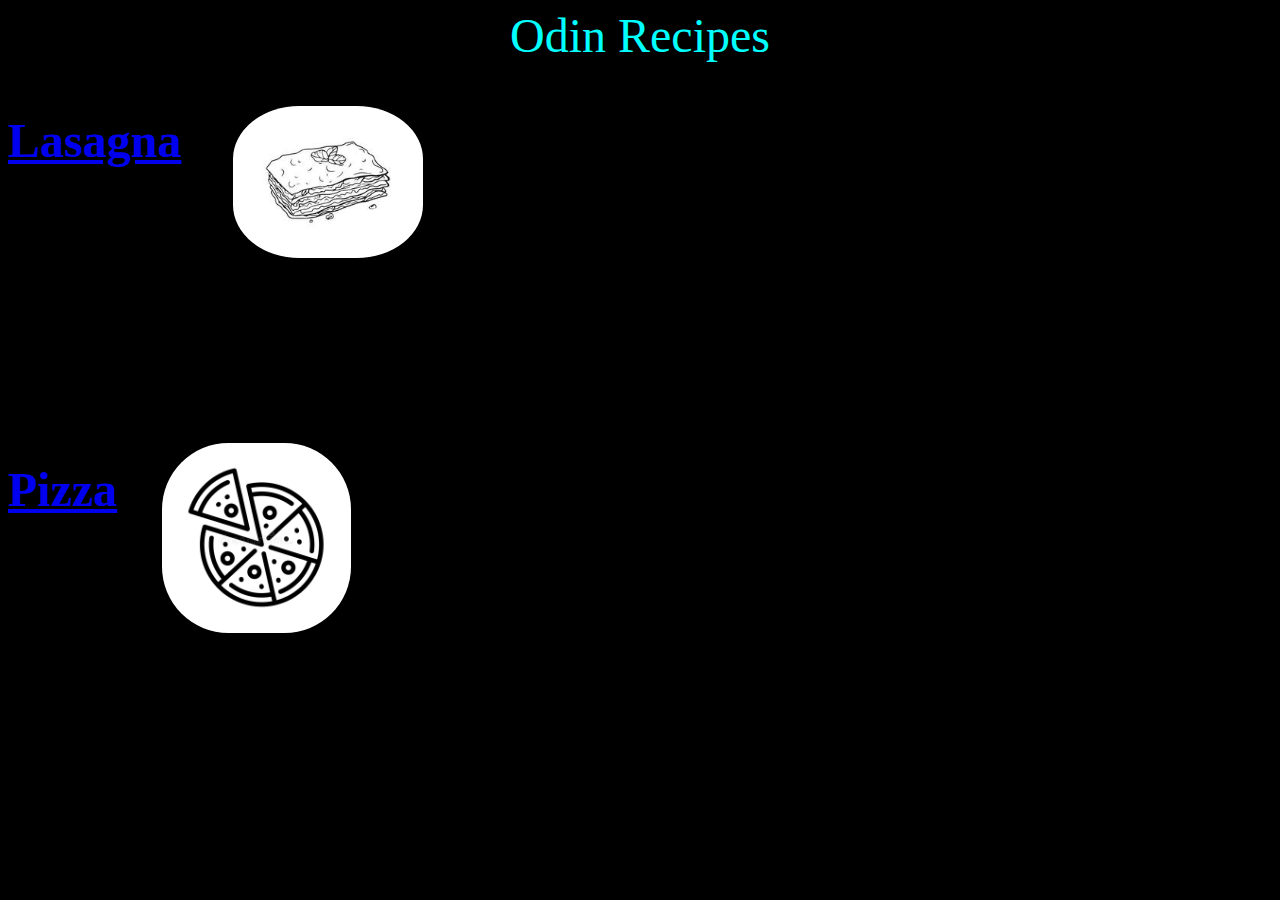
<file: index.html>
<!DOCTYPE html>
<html lang="en">
<head>
    <meta charset="UTF-8">
    <meta http-equiv="X-UA-Compatible" content="IE=edge">
    <meta name="viewport" content="width=device-width, initial-scale=1.0">
    <title>Recipes</title>
    <link rel="stylesheet" href="style.css">
</head>
<body>
    <div id = "title">Odin Recipes</div>
    <h2><p><a href="lasagna.html"> <div id="contents"> Lasagna </div></a></h2></p>
    
    <img src="lasicon.jpg" class="image1">

    <img src="pza.jpg" class="image2">
    
    <h2><p><a href="pizza.html"> <div id="contents">Pizza</div></a></p></h2>
</body>
</html>
</file>
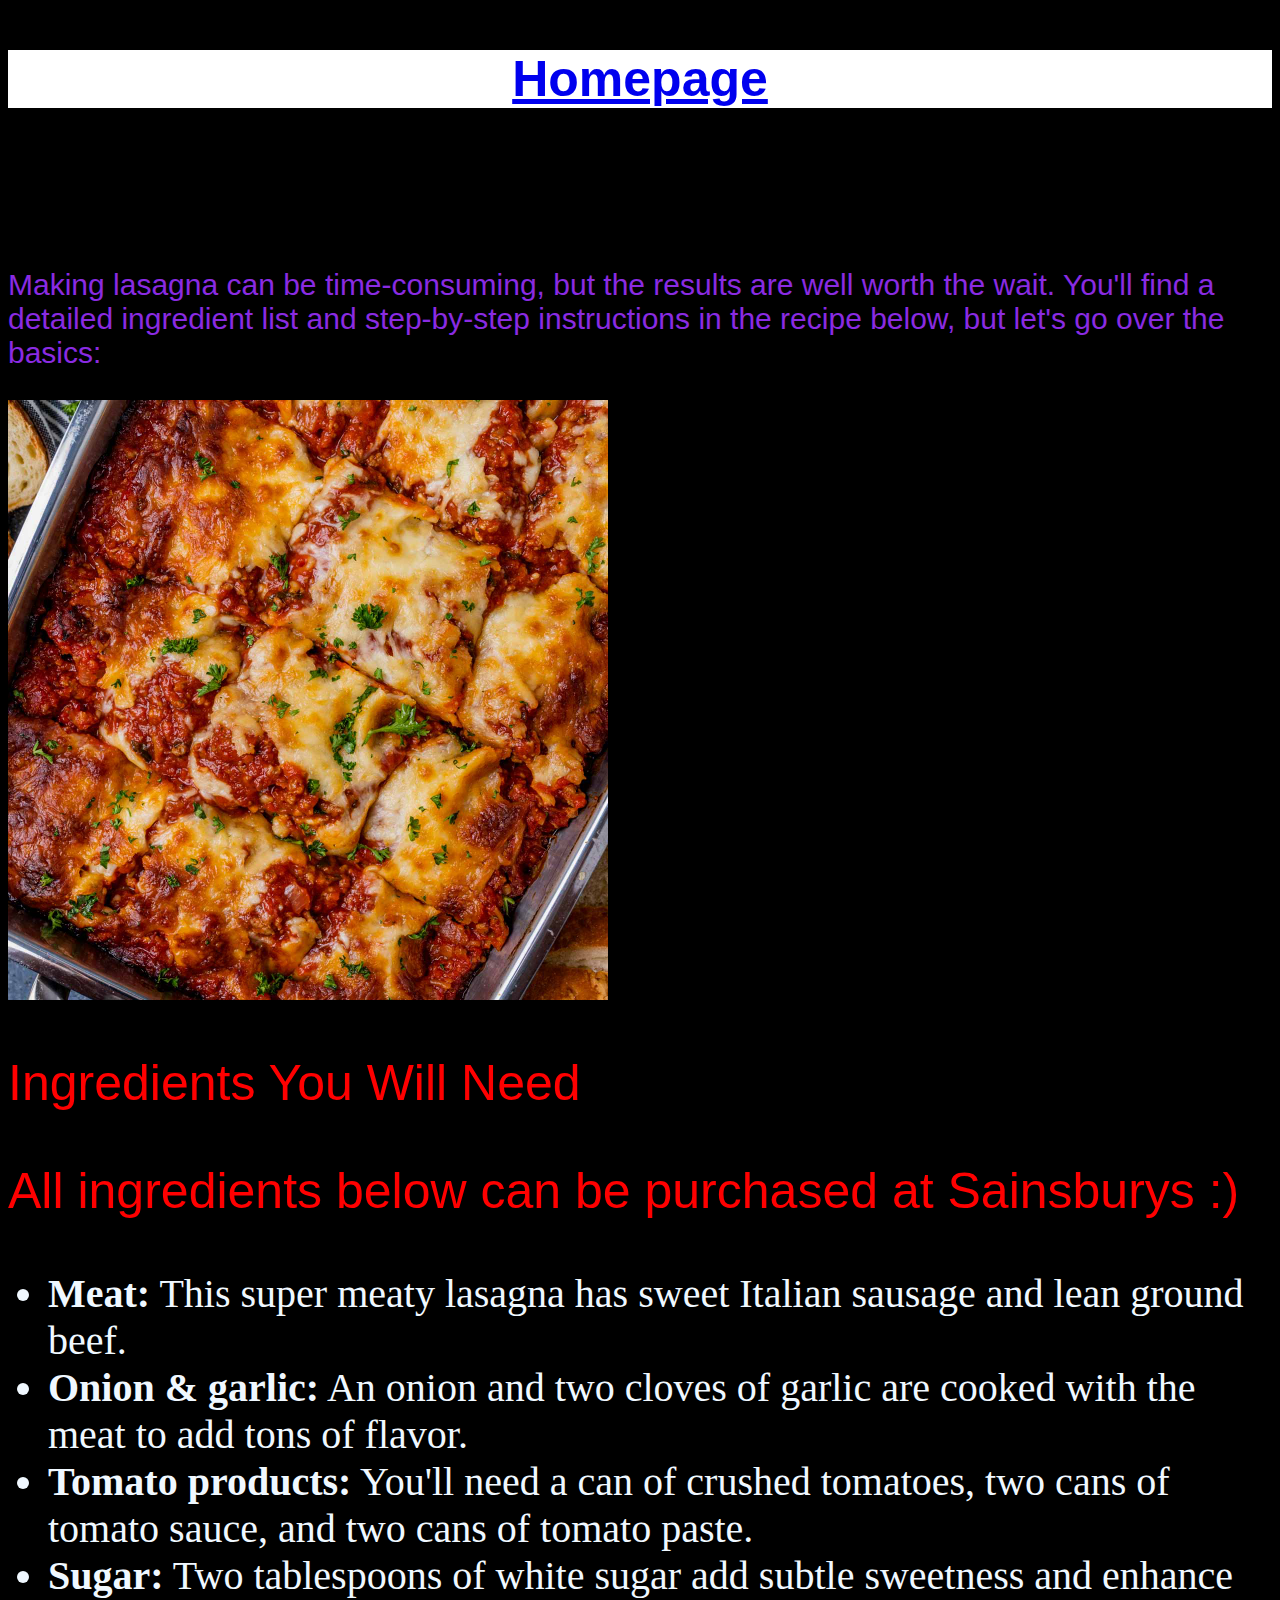
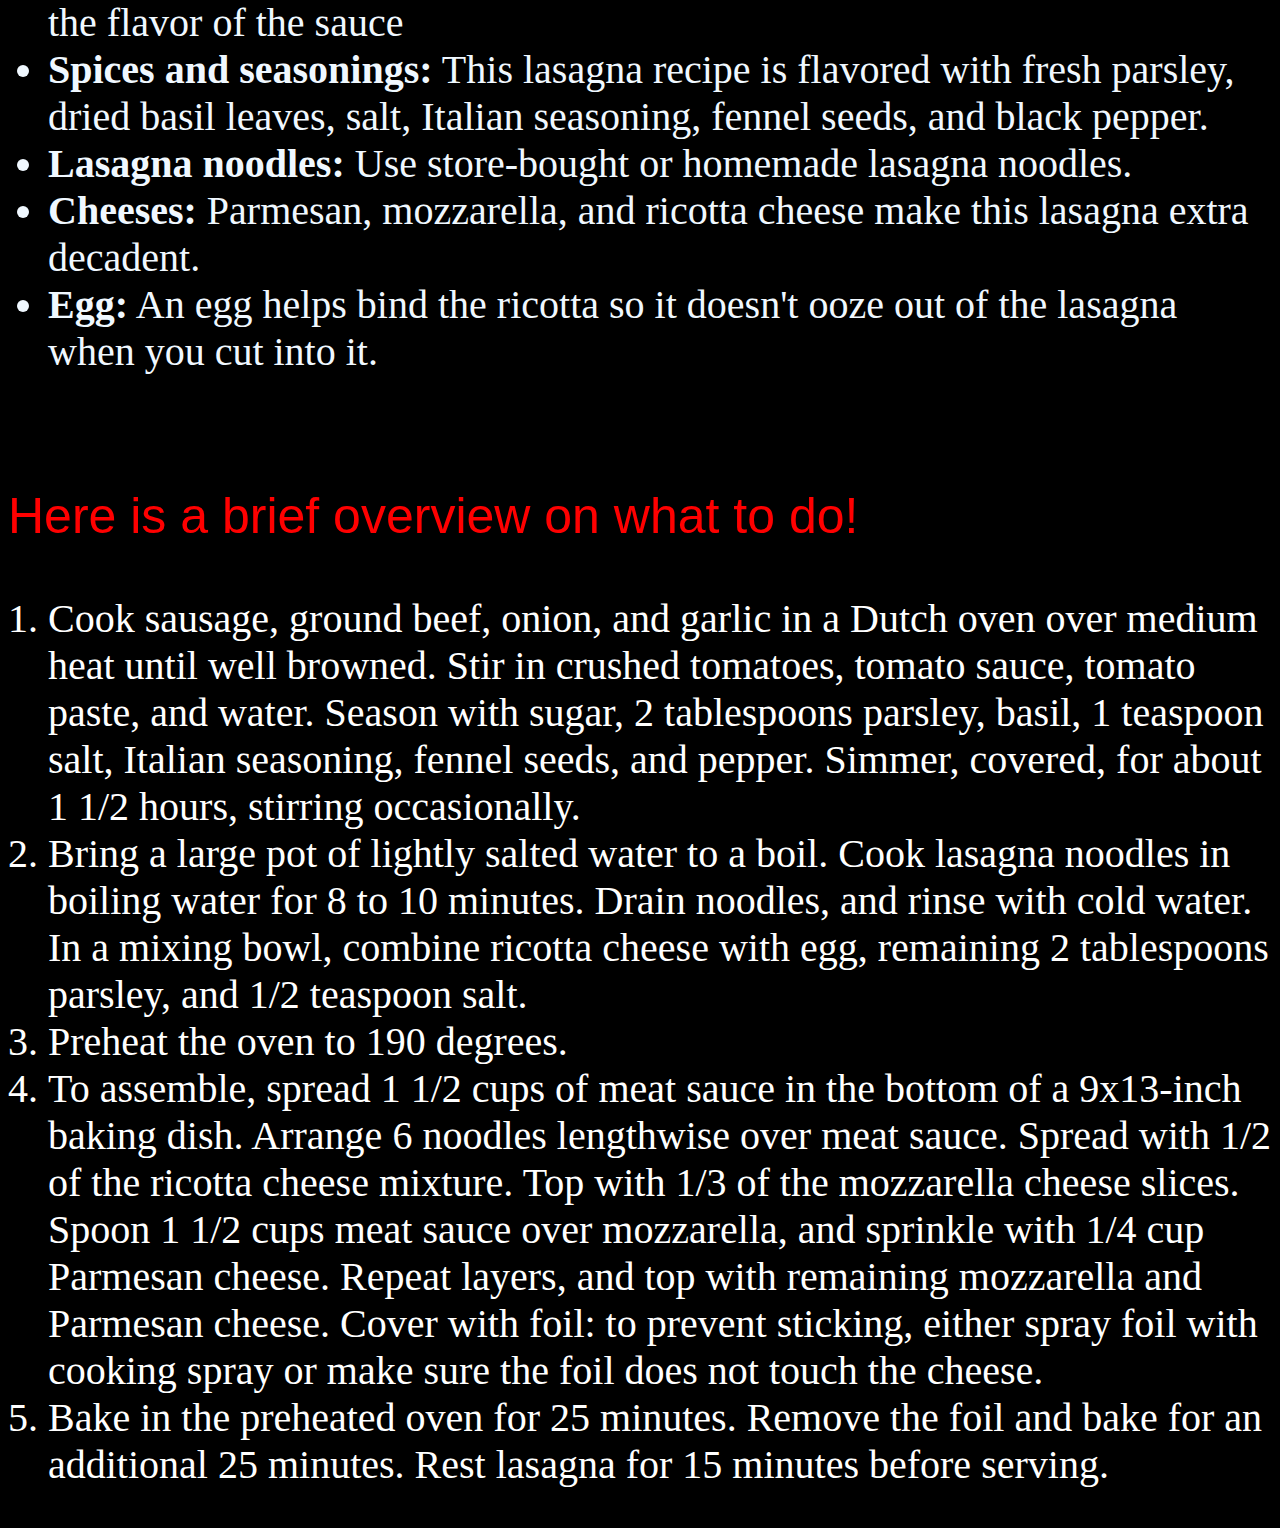
<file: lasagna.html>
<!DOCTYPE html>
<html lang="en">
<head>
    <meta charset="UTF-8">
    <meta http-equiv="X-UA-Compatible" content="IE=edge">
    <meta name="viewport" content="width=device-width, initial-scale=1.0"> 
    <title>Lasagna</title>
    <link rel="stylesheet" href="style.css">
</head>
<body>
    <h1 style = "color: blue; background-color: rgb(255, 255, 255); text-align: center; font-size: 65px;"><p><a href="index.html">Homepage</a></p></h1>     <h1><em>Lasagna</em></h1>           
    <h3>How to make the worlds best Lasagna</h3>
    <p style = "color: blueviolet; font-size: 30px;">Making lasagna can be time-consuming, but the results are well worth the wait. You'll find a detailed ingredient list and step-by-step instructions in the recipe below, but let's go over the basics:</p>
    <img src= "las.jpg" width ="600" length = "600" alt ="Image of lasagna">

<p>Ingredients You Will Need </p>
<p>All ingredients below can be purchased at Sainsburys :)</p>

    <ul>
<li> <strong>Meat:</strong> This super meaty lasagna has sweet Italian sausage and lean ground beef.</li>
<li> <strong>Onion & garlic:</strong> An onion and two cloves of garlic are cooked with the meat to add tons of flavor.</li>
<li> <strong>Tomato products:</strong> You'll need a can of crushed tomatoes, two cans of tomato sauce, and two cans of tomato paste.</li>
<li> <strong>Sugar:</strong> Two tablespoons of white sugar add subtle sweetness and enhance the flavor of the sauce</li>
<li><strong>Spices and seasonings:</strong> This lasagna recipe is flavored with fresh parsley, dried basil leaves, salt, Italian seasoning, fennel seeds, and black pepper.</li>
<li><strong>Lasagna noodles:</strong> Use store-bought or homemade lasagna noodles.</li>
<li> <strong>Cheeses:</strong> Parmesan, mozzarella, and ricotta cheese make this lasagna extra decadent.</li>
<li><strong>Egg:</strong> An egg helps bind the ricotta so it doesn't ooze out of the lasagna when you cut into it.</li>
    </ul> 

<h3>Steps</h3>
<p>Here is a brief overview on what to do!</p>
 
    <ol id="lasagnaol">
<li>Cook sausage, ground beef, onion, and garlic in a Dutch oven over medium heat until well browned. Stir in crushed tomatoes, tomato sauce, tomato paste, and water. Season with sugar, 2 tablespoons parsley, basil, 1 teaspoon salt, Italian seasoning, fennel seeds, and pepper. Simmer, covered, for about 1 1/2 hours, stirring occasionally.</li>
<li>Bring a large pot of lightly salted water to a boil. Cook lasagna noodles in boiling water for 8 to 10 minutes. Drain noodles, and rinse with cold water. In a mixing bowl, combine ricotta cheese with egg, remaining 2 tablespoons parsley, and 1/2 teaspoon salt.</li>
<li>Preheat the oven to 190 degrees.</li> 
<li>To assemble, spread 1 1/2 cups of meat sauce in the bottom of a 9x13-inch baking dish. Arrange 6 noodles lengthwise over meat sauce. Spread with 1/2 of the ricotta cheese mixture. Top with 1/3 of the mozzarella cheese slices. Spoon 1 1/2 cups meat sauce over mozzarella, and sprinkle with 1/4 cup Parmesan cheese. Repeat layers, and top with remaining mozzarella and Parmesan cheese. Cover with foil: to prevent sticking, either spray foil with cooking spray or make sure the foil does not touch the cheese.</li>
<li>Bake in the preheated oven for 25 minutes. Remove the foil and bake for an additional 25 minutes. Rest lasagna for 15 minutes before serving.</li>
    </ol>
</body>
</html>
</file>
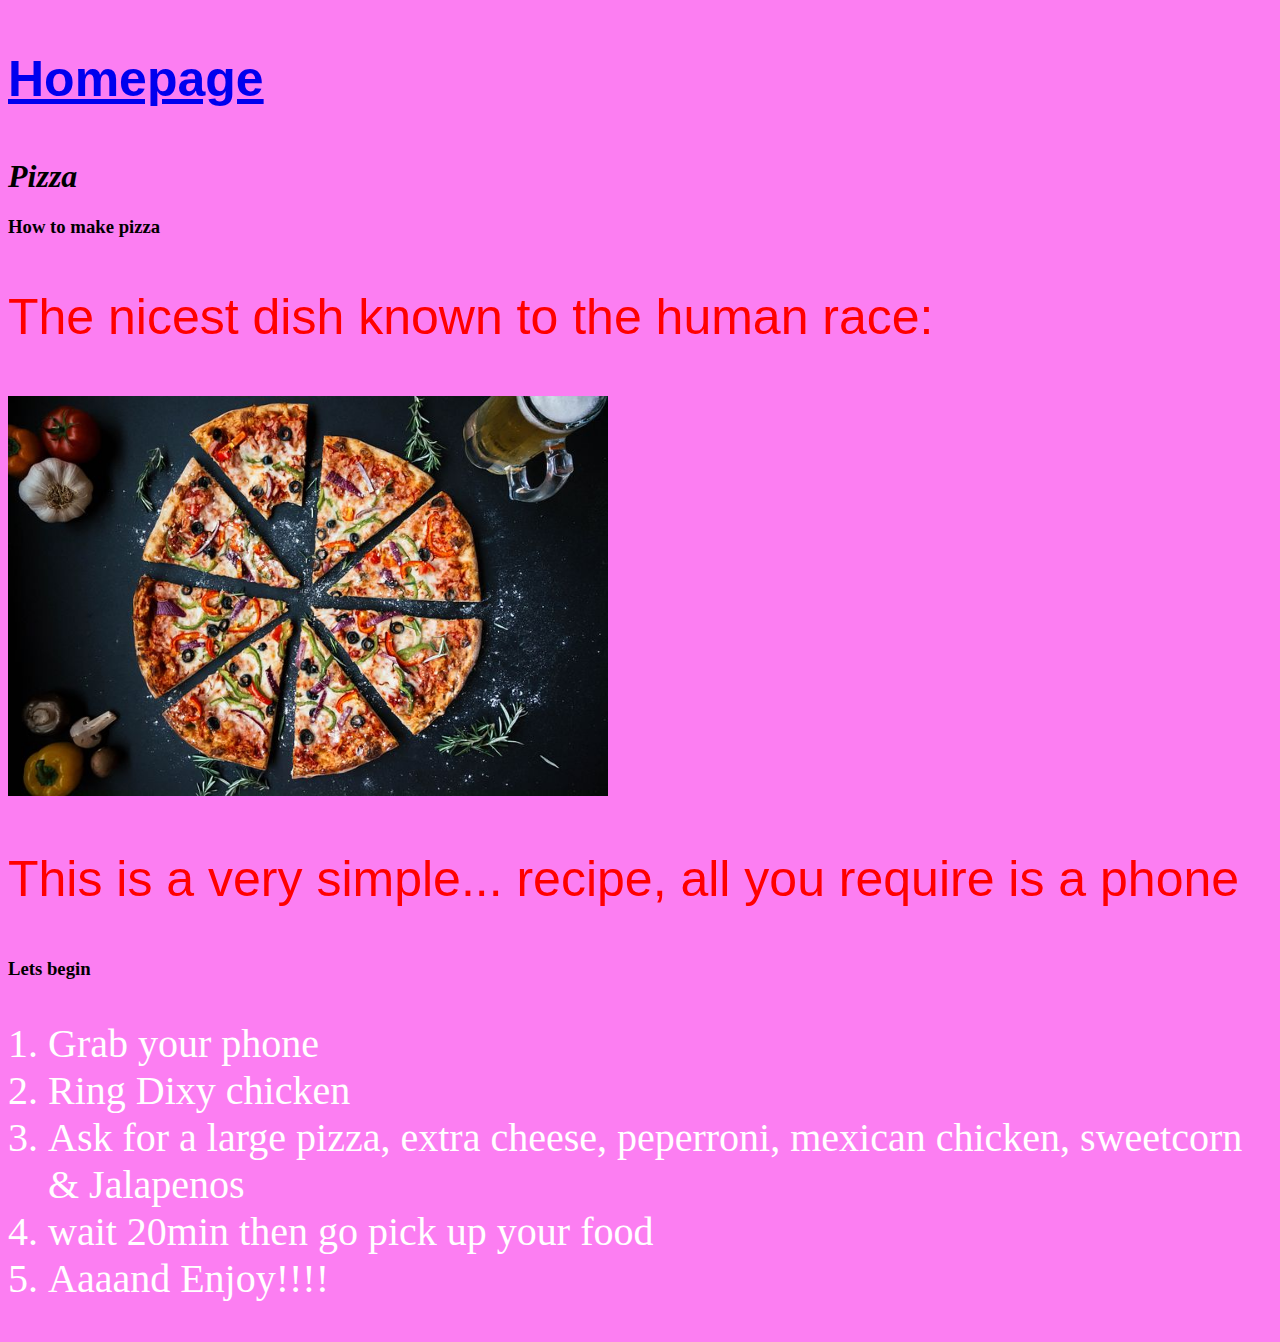
<file: pizza.html>
<!DOCTYPE html>
<html lang="en">
<head>
    <meta charset="UTF-8">
    <meta http-equiv="X-UA-Compatible" content="IE=edge">
    <meta name="viewport" content="width=device-width, initial-scale=1.0">
    <title>How to make Pizza</title>
    <link rel="stylesheet" href="style.css">
</head>
<body>
    <body id="page1">
        
    </body>
    <h1><p><a href="index.html">Homepage</a></p></h1>     <h1><em>Pizza</em></h1>
    <h3>How to make pizza</h3>
    <p>The nicest dish known to the human race:</p>
    <img src="pizza.jpg" width = "600" length = "600" alt="image of pizza">
    
    <p>This is a very simple... recipe, all you require is a phone</p>
<h3>Lets begin</h3>
<ol>
<li>Grab your phone</li>
<li>Ring Dixy chicken</li>
<li>Ask for a large pizza, extra cheese, peperroni, mexican chicken, sweetcorn & Jalapenos</li>
<li>wait 20min then go pick up your food</li>
<li>Aaaand Enjoy!!!!</li>
</ol>

</body>
</html>
</file>
<file: style.css>
#title {
    color: aqua ; text-align: center; font-size: 300%;
}

#contents {
    font-size: 200%;
}

div {
    color: purple;
    background-color: black;
  }

  p {
    color: red; font-size: 50px; font-family: Verdana, Geneva, Tahoma, sans-serif;
  }

body {
    background-color: black;
}

#page1 {
    background-color: rgba(250, 8, 230, 0.521);
}
ul {
    color: aliceblue;
}

#lasagnaol {
    color: rgb(255, 255, 255);
}

.image1 {
    width: 15%;
    height: 10%;
    border-radius: 35%;
    position: relative; left: 225px; bottom: 150px; 


}

.image2 {
    width: 15%;
    height: 10%;
    border-radius: 35%;
    position: relative; left: -40px; top: 225px;  
}

ul {
    font-size: 40px;
}

ol {
    font-size: 40px;
    color: white;
}
</file>
